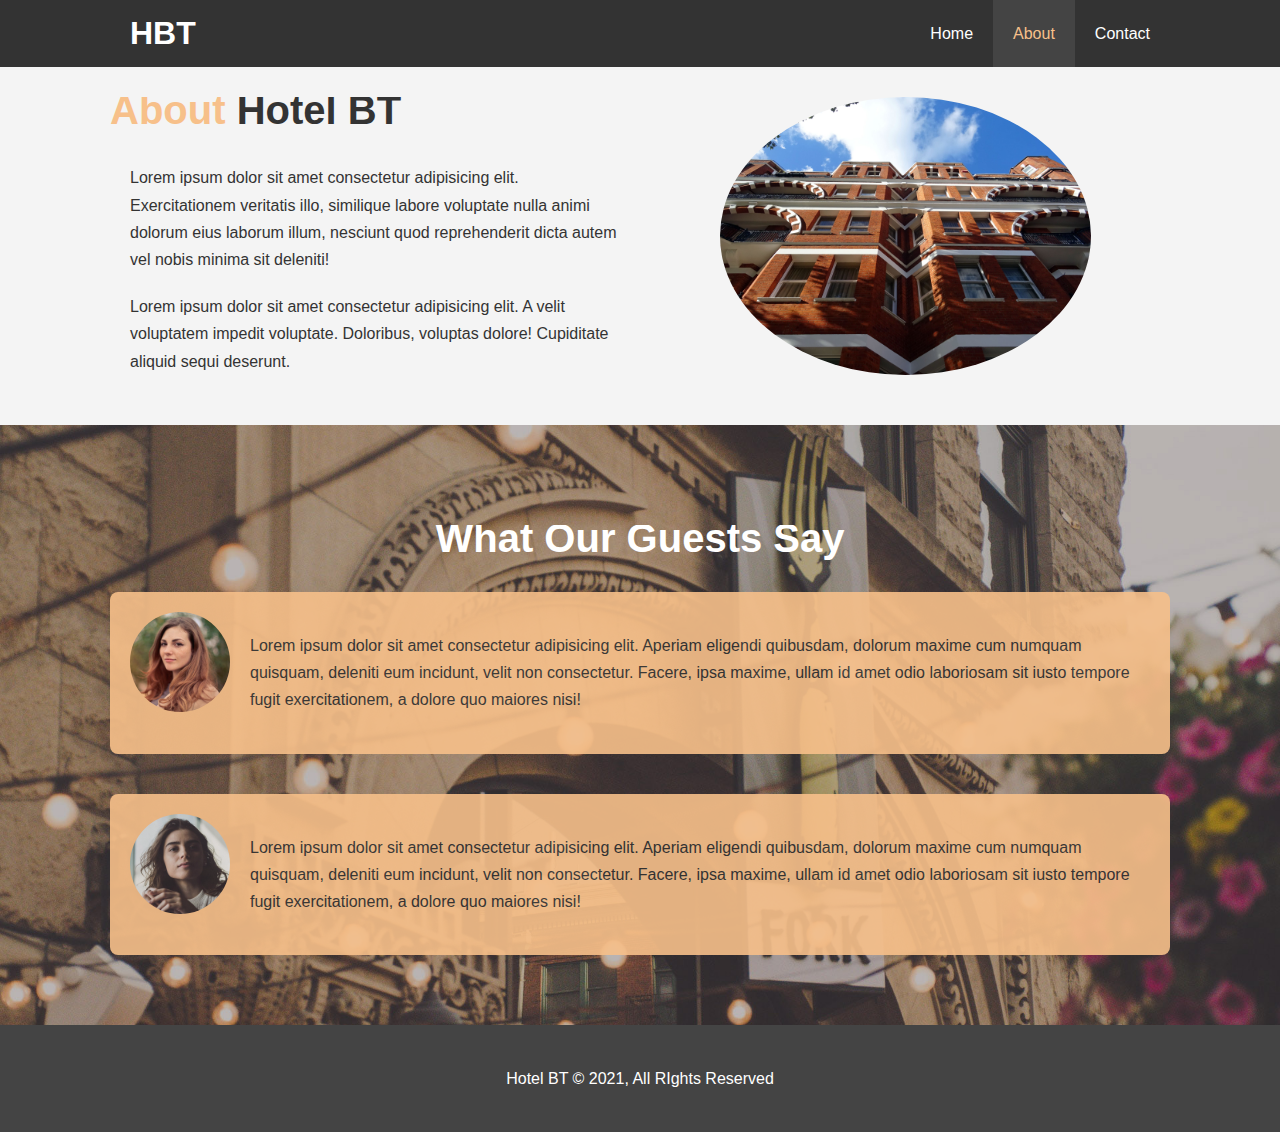
<file: about.html>
<!DOCTYPE html>
<html lang="en">
<head>
    <meta charset="UTF-8">
    <meta http-equiv="X-UA-Compatible" content="IE=edge">
    <meta name="viewport" content="width=device-width, initial-scale=1.0">
    <meta name="description" content="Welcome to the most extraordinary hotel in Boston Massachusetts">
    <meta name="keyword" content="hotel,boston hotel,new england hotel">
    <link rel="stylesheet" href="./style.css">
    <link rel="stylesheet" media="screen and (max-width: 768px)" href="./mobile.css">
    <title>Hotel BT | About</title>
</head>
<body>
    <header>
        <nav id="navbar">
            <div class="container">
                <h1 class="logo"><a href="index.html">HBT</a></h1>
                <ul>
                    <li><a href="index.html" >Home</a></li>
                    <li><a href="about.html" class="current">About</a></li>
                    <li><a href="contact.html">Contact</a></li>
                </ul>
            </div>
        </nav>
    </header>
        <section id="about-info" class="bg-light py">
            <div class="container">
                <div class="info-left">
                    <h1 class="large-heading"><span class="text-primary">About</span> Hotel BT</h1>
                    <p>Lorem ipsum dolor sit amet consectetur adipisicing elit. Exercitationem veritatis
                    illo, similique labore voluptate nulla animi dolorum eius laborum illum, 
                    nesciunt quod reprehenderit dicta autem vel nobis minima sit deleniti!</p>
                    <p>Lorem ipsum dolor sit amet consectetur adipisicing elit. A velit voluptatem 
                    impedit voluptate. Doloribus, voluptas dolore! Cupiditate aliquid sequi deserunt.</p>
                </div>
                <div class="info-right">
                    <img src="./img/photo-2.jpg" alt="">
                </div>
            </div>
        </section>
        <div class="clr"></div>
        <section id="testimonials" class="py">
            <div class="container">
                <h2 class="large-heading">What Our Guests Say</h2>
                <div class="testimonial bg-primary">
                    <img src="./img/person-1.jpg" alt="">
                    <p>Lorem ipsum dolor sit amet consectetur adipisicing elit. Aperiam eligendi quibusdam,
                     dolorum maxime cum numquam quisquam, deleniti eum incidunt, velit non consectetur.
                     Facere, ipsa maxime, ullam id amet odio laboriosam sit iusto tempore fugit exercitationem, a
                     dolore quo maiores nisi!</p>
                </div>
                <div class="testimonial bg-primary">
                    <img src="./img/person-2.jpg" alt="">
                    <p>Lorem ipsum dolor sit amet consectetur adipisicing elit. Aperiam eligendi quibusdam,
                     dolorum maxime cum numquam quisquam, deleniti eum incidunt, velit non consectetur.
                     Facere, ipsa maxime, ullam id amet odio laboriosam sit iusto tempore fugit exercitationem, a
                     dolore quo maiores nisi!</p>
                </div>
            </div>
        </section>
    <section id="main-footer">
        <p>Hotel BT &copy; 2021, All RIghts Reserved</p>
    </section>
</body>
</html>
</file>
<file: mobile.css>
/* navbar */

#navbar .logo{
    float: none;
    text-align: center;
}

#navbar ul,
#navbar li{
    float: none;
    text-align: center;
    border-bottom: 1px dotted #444;
}

#navbar li a{
    padding: 3px;
}

/* showcase */

#showcase .showcase-content{
    padding-top: 70px;
}
/* home info */

#home-info .img-info{
    display: none;
}

#home-info .content-info{
    float: none;
    width: 100%;
}

#home-info{
    height: 500px;
}

/* box */

.box{
    float: none;
    width: 100%;
}

/* about */

#about-info .info-right,
#about-info .info-left{
    float: none;
    width: 100%;
    text-align: center;
}

.large-heading{
    text-align: center;
    line-height: 1.2;
}

#about-info .info-right {
  margin-top: 30px;
}

/* testimonial */

#testimonials{
    height: 100%;
}

#testimonials h2{
    font-size: 30px;
}
</file>
<file: style.css>
/* reset */
*{
    padding: 0;
    margin: 0;
    box-sizing: border-box;
}

/* main styling */

html,body{
    font-family: 'Segoe UI', Tahoma, Geneva, Verdana, sans-serif;
    line-height: 1.7em;
}

a{
    color: #333;
    text-decoration: none;
}

h1,h2,h3{
    padding-bottom: 20px;
}

p{
    margin: 20px;
}
.py{
    padding: 30px 0;
}
/* utility content */
.container{
    overflow: auto;
    max-width: 1100px;
    margin: auto;
    padding: 0 20px;
}

.lead{
    font-size: 20px;
}

.btn{
    padding: 13px 20px;
    background-color: #333;
    font-size: 18px;
    color: #fff;
    display: inline-block;
    cursor: pointer;
    border: none;
}

.text-primary{
    color: #f7c08a;
}

.btn:hover{
    color: #333;
    background: #f7c08a;
}

.bg-dark{
    color: #fff;
    background: #333;
}

.bg-light{
    background: #f4f4f4;
    color: #333;
}

.bg-primary{
    background: #f7c08a;
    color: #333;
}

.light-btn{
    background: #f4f4f4;
    color: #333;
}

.clr{
    clear: both;
}

.large-heading{
    font-size: 40px;
}
/* navbar */

#navbar{
    background: #333;
    overflow: auto;
    color: #fff;
}

#navbar a{
    color: #fff;
}

#navbar h1{
    padding: 20px;
    float: left;
}

#navbar ul{
    float: right;
    list-style: none;
}

#navbar li{
    float: left;
}

#navbar li a{
    padding: 20px;
    display: block;
    text-align: center;
}

#navbar li a:hover,
#navbar li a.current {
    background: #444;
    color: #f7c08a;
}

/* showcase */

#showcase{
    background: url(./img/showcase.jpg) no-repeat center center/cover;
    height: 600px;
}

#showcase .showcase-content{
    padding-top: 170px;
    color: #fff;
    text-align: center;
}

#showcase .showcase-content h1{
    font-size: 60px;
    line-height: 1.2em;
}

#showcase .showcase-content p{
    padding-bottom: 20px;
    line-height: 1.7em;
}

/* home info */

#home-info{
    height: 400px;
}

#home-info .img-info{
    background: url(./img/photo-1.jpg);
    float: left;
    width: 50%;
    min-height: 100%;
}

#home-info .content-info{
    padding: 50px 30px;
    overflow: hidden;
    float: right;
    text-align: center;
    width: 50%;
    height: 100%;
}

#home-info .content-info p{
    padding-bottom: 30px;
}

/* features */

.box{
    float: left;
    width: 33.3%;
    padding: 50px;
    text-align: center;
}

.box i{
    margin-bottom: 12px;
}

/* about info */

#about-info .info-right{
    float: right;
    width: 50%;
    min-height: 100%;
}

#about-info .info-left{
    float: left;
    width: 50%;
    min-height: 100%;
}

#about-info .info-right img{
    width: 70%;
    display: block;
    margin: auto;
    border-radius: 50%;
}

/* testimonial */

#testimonials{
    background: url(./img/test-bg.jpg) no-repeat center center/cover;
    height: 600px;
    padding-top: 100px;
}

#testimonials h2{
    color: #fff;
    text-align: center;
    padding-bottom: 40px;
}

#testimonials .testimonial{
    padding: 20px;
    margin-bottom: 40px;
    border-radius: 8px;
    opacity: 0.9;
}

#testimonials .testimonial img{
    width: 100px;
    float: left;
    border-radius: 50%;
    margin-right: 20px;
}

/* contacts */

#contact-form .form-group{
    margin-bottom: 20px;
}

#contact-form label{
    display: block;
    margin-bottom: 5px;
}

#contact-form input,
#contact-form textarea{
    width: 100%;
    padding: 10px;
    border: solid #ddd 1px;
}

#contact-form input:focus, 
#contact-form textarea:focus{
    border-color: #f7c08a;
    outline: 0;
}

#contact-form textarea{
    height: 200px;
}
/* footer */

#main-footer{
    padding: 20px;
    text-align: center;
    background: #444;
    color: #fff;
}
</file>
